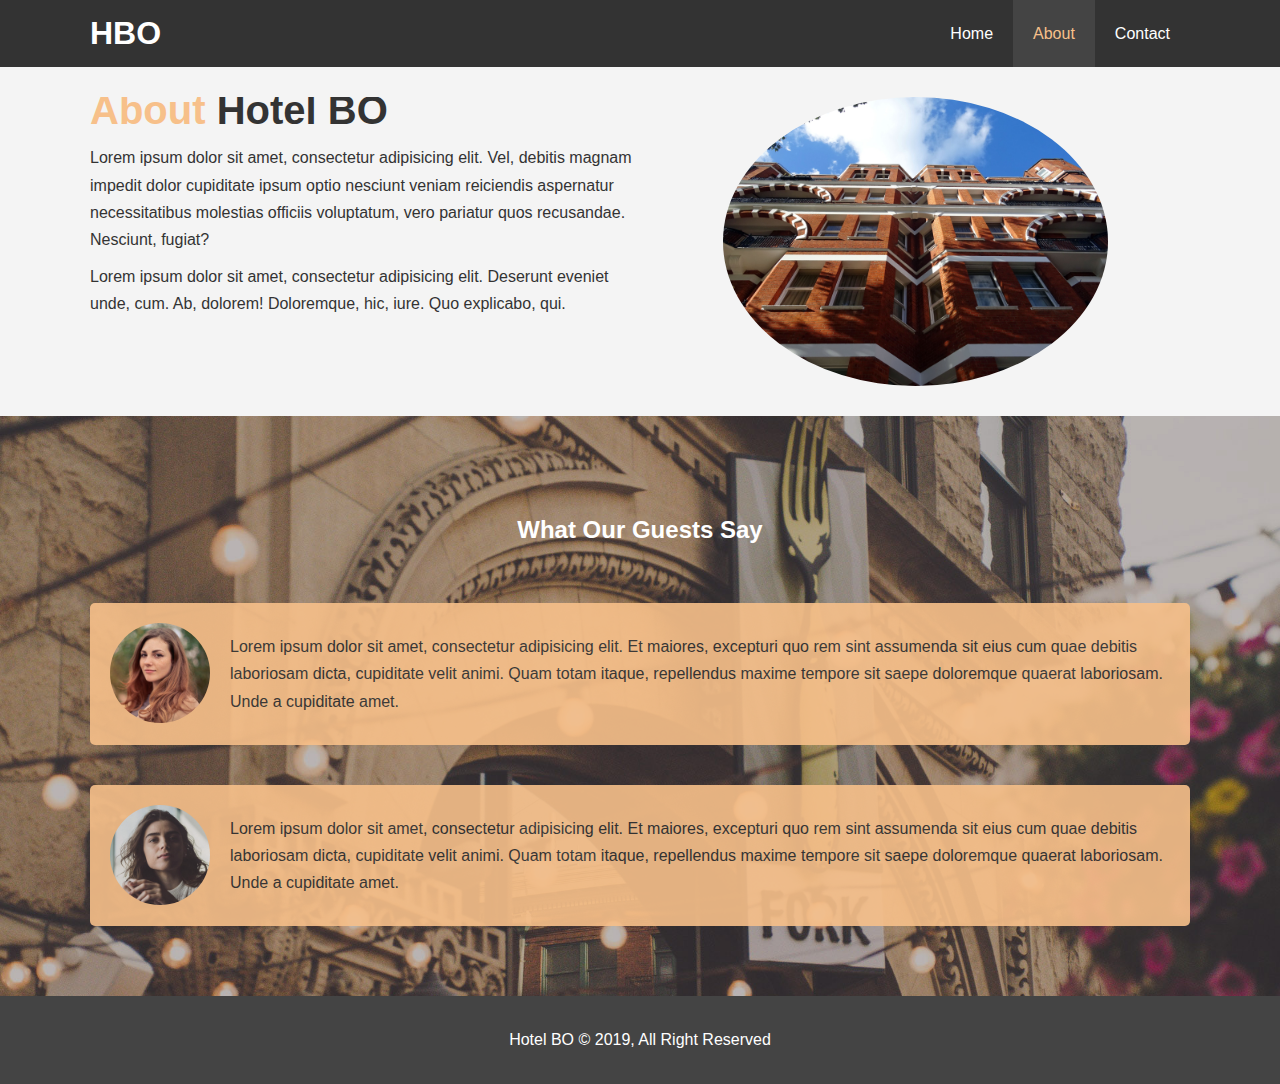
<file: about.html>
<!DOCTYPE html>
<html lang="en">
  <head>
    <meta charset="UTF-8" />
    <meta name="viewport" content="width=device-width, initial-scale=1.0" />
    <meta http-equiv="X-UA-Compatible" content="ie=edge" />
    <meta
      name="description "
      content="Welcome to the most extraordinary hotel in Baku"
    />
    <meta name="keywords" content="hotel Baku Hotel new hotel" />
    <link rel="stylesheet" href="css/style.css" />
    <link
      rel="stylesheet"
      media="screen and (max-width:768px)"
      href="css/mobile.css"
    />
    <title>Hotel BO | About</title>
  </head>
  <body>
    <!-- *Header -->
    <header>
      <nav id="navbar">
        <div class="container">
          <h1 class="logo"><a href="index.html">HBO</a></h1>
          <ul>
            <li><a href="index.html">Home</a></li>
            <li><a class="current" href="about.html">About</a></li>
            <li><a href="contact.html">Contact</a></li>
          </ul>
        </div>
      </nav>
    </header>

    <!-- About info -->
    <section id="about-info" class="bg-light py-3">
      <div class="container">
        <div class="info-left">
          <h1 class="l-heading">
            <span class="text-primary">About</span> Hotel BO
          </h1>
          <p>
            Lorem ipsum dolor sit amet, consectetur adipisicing elit. Vel,
            debitis magnam impedit dolor cupiditate ipsum optio nesciunt veniam
            reiciendis aspernatur necessitatibus molestias officiis voluptatum,
            vero pariatur quos recusandae. Nesciunt, fugiat?
          </p>
          <p>
            Lorem ipsum dolor sit amet, consectetur adipisicing elit. Deserunt
            eveniet unde, cum. Ab, dolorem! Doloremque, hic, iure. Quo
            explicabo, qui.
          </p>
        </div>
        <div class="info-right">
          <img src="./img/photo-2.jpg" alt="hotel" />
        </div>
      </div>
    </section>

    <section id="recommendation" class="py-3">
      <div class="container">
        <h2 class="l-lending">What Our Guests Say</h2>
        <div class="recommendation bg-primary">
          <img src="./img/person-1.jpg" alt="Amanda" />
          <p>
            Lorem ipsum dolor sit amet, consectetur adipisicing elit. Et
            maiores, excepturi quo rem sint assumenda sit eius cum quae debitis
            laboriosam dicta, cupiditate velit animi. Quam totam itaque,
            repellendus maxime tempore sit saepe doloremque quaerat laboriosam.
            Unde a cupiditate amet.
          </p>
        </div>

        <div class="recommendation bg-primary">
          <img src="./img/person-2.jpg" alt="Julia" />
          <p>
            Lorem ipsum dolor sit amet, consectetur adipisicing elit. Et
            maiores, excepturi quo rem sint assumenda sit eius cum quae debitis
            laboriosam dicta, cupiditate velit animi. Quam totam itaque,
            repellendus maxime tempore sit saepe doloremque quaerat laboriosam.
            Unde a cupiditate amet.
          </p>
        </div>
      </div>
    </section>

    <footer id="main-footer">
      <p>Hotel BO &copy; 2019, All Right Reserved</p>
    </footer>
  </body>
</html>
</file>
<file: css/mobile.css>
#navbar .logo {
  float: none;
  text-align: center;
}

#navbar ul,
#navbar ul li {
  float: none;
}
#navbar ul li a {
  padding: 5px;
  border-bottom: 1px dotted #444;
}

/* SHOW CASE */
#showcase {
  height: 100%;
}
#showcase .showcase-content {
  padding-top: 70px;
  padding-bottom: 50px;
}
/* HOME INFO */
#home-info {
  height: 550px;
}
#home-info .info-img {
  display: none;
}
#home-info .info-content {
  float: none;
  width: 100%;
}
.box {
  float: none;
  width: 100%;
}
/* ABOUT INFO */

#about-info .info-left {
  float: none;
  width: 100%;
}
#about-info .info-right{
  float: none;
  margin:auto;
  width: 80%
}
#about-info h1 {
  padding-top: 9px;
  text-align: center;
}
/* CONTACT PAGE */
.contact-info .box {
  border-bottom: #444 dotted 1px;
}
</file>
<file: css/style.css>
/*Reset*/

* {
  margin: 0;
  padding: 0;
  box-sizing: border-box;
}

/*Main Style*/

html,
body {
  font-family: "Segoe UI", Tahoma, Geneva, Verdana, sans-serif;
  line-height: 1.7em;
}

a {
  color: #333;
  text-decoration: none;
}

h1,
h2,
h3 {
  margin-bottom: 20px;
}

p {
  margin: 10px 0;
}

/* Container */
.container {
  margin: auto;
  max-width: 1100px;
  overflow: auto;
}
.text-primary {
  color: #f7c08a;
}

.lead {
  font-size: 20px;
}

.btn {
  display: inline-block;
  font-size: 18px;
  color: #fff;
  background: #333;
  padding: 13px 20px;
  border: none;
  cursor: pointer;
}
.btn:hover {
  background: #f7c08a;
  color: #333;
}
.btn-light {
  background: #f4f4f4;
  color: #333;
}

.bg-dark {
  background: #333;
  color: #fff;
}
.bg-light {
  background: #f4f4f4;
  color: #333;
}
.bg-primary {
  color: #333;
  background: #f7c08a;
}
.clr {
  clear: both;
}

/* padding */
.py-1 {
  padding: 10px 0;
}
.py-2 {
  padding: 20px 0;
}
.py-3 {
  padding: 30px 0;
}
.l-heading {
  font-size: 40px;
}

/*Navbar*/

#navbar {
  background: #333;
  /* color: #fff; */
  overflow: auto;
}

#navbar a {
  color: #fff;
}

#navbar .logo {
  float: left;
  padding-top: 20px;
}

#navbar ul {
  list-style: none;
  float: right;
}

#navbar ul li {
  float: left;
}

#navbar ul li a {
  display: block;
  padding: 20px;
  text-align: center;
}
#navbar ul li a:hover,
#navbar ul li a.current {
  background: #444;
  color: #f7c08a;
}
/* ShowCase */
#showcase {
  background: url("../img/showcase.jpg") no-repeat center center/cover;
  height: 600px;
}

#showcase .showcase-content {
  color: #fff;
  text-align: center;
  padding-top: 170px;
}
#showcase .showcase-content h1 {
  font-size: 60px;
  line-height: 1.2em;
}
#showcase .showcase-content p {
  padding-bottom: 20px;
  line-height: 1.7em;
}
/* *Home info */

#home-info {
  height: 450px;
}
#home-info .info-img {
  float: left;
  width: 50%;
  background: url("../img/photo-1.jpg") no-repeat;
  min-height: 100%;
}

#home-info .info-content {
  float: right;
  width: 50%;
  height: 100%;
  text-align: center;
  padding: 50px 30px;
  overflow: hidden;
}
#home-info .info-content p {
  padding-bottom: 30px;
}

/* Features */

.box {
  float: left;
  width: 33.3%;
  padding: 50px;
  text-align: center;
}
.box i {
  margin-bottom: 10px;
}

/* About info */
#about-info .info-right {
  float: right;
  width: 50%;
  min-height: 100%;
}
#about-info .info-right img {
  display: block;
  margin: auto;
  width: 70%;
  border-radius: 50%;
}
#about-info .info-left {
  float: left;
  width: 50%;
  min-height: 100%;
}

/* recommendation */
#recommendation {
  height: 100%;
  background: url(../img/test-bg.jpg) no-repeat center center/cover;
  padding-top: 100px;
}

#recommendation h2 {
  color: #fff;
  text-align: center;
  padding-bottom: 40px;
}
#recommendation .recommendation {
  padding: 20px;
  margin-bottom: 40px;
  border-radius: 5px;
  opacity: 0.9;
}
#recommendation .recommendation img {
  width: 100px;
  float: left;
  margin-right: 20px;
  border-radius: 50%;
}

/* Contact form */
#contact-form .form-group {
  margin-bottom: 20px;
}
#contact-form label {
  display: block;
  margin-bottom: 5px;
}
#contact-form input,
#contact-form textarea {
  width: 100%;
  padding: 10px;
  border: 1px #ddd solid;
}
#contact-form textarea {
  height: 200px;
}
#contact-form input:focus,
#contact-form textarea:focus {
  outline: none;
  border-color: #f7c08a;
}
/* footer */
#main-footer {
  text-align: center;
  background: #444;
  color: #fff;
  padding: 20px;
}
</file>
